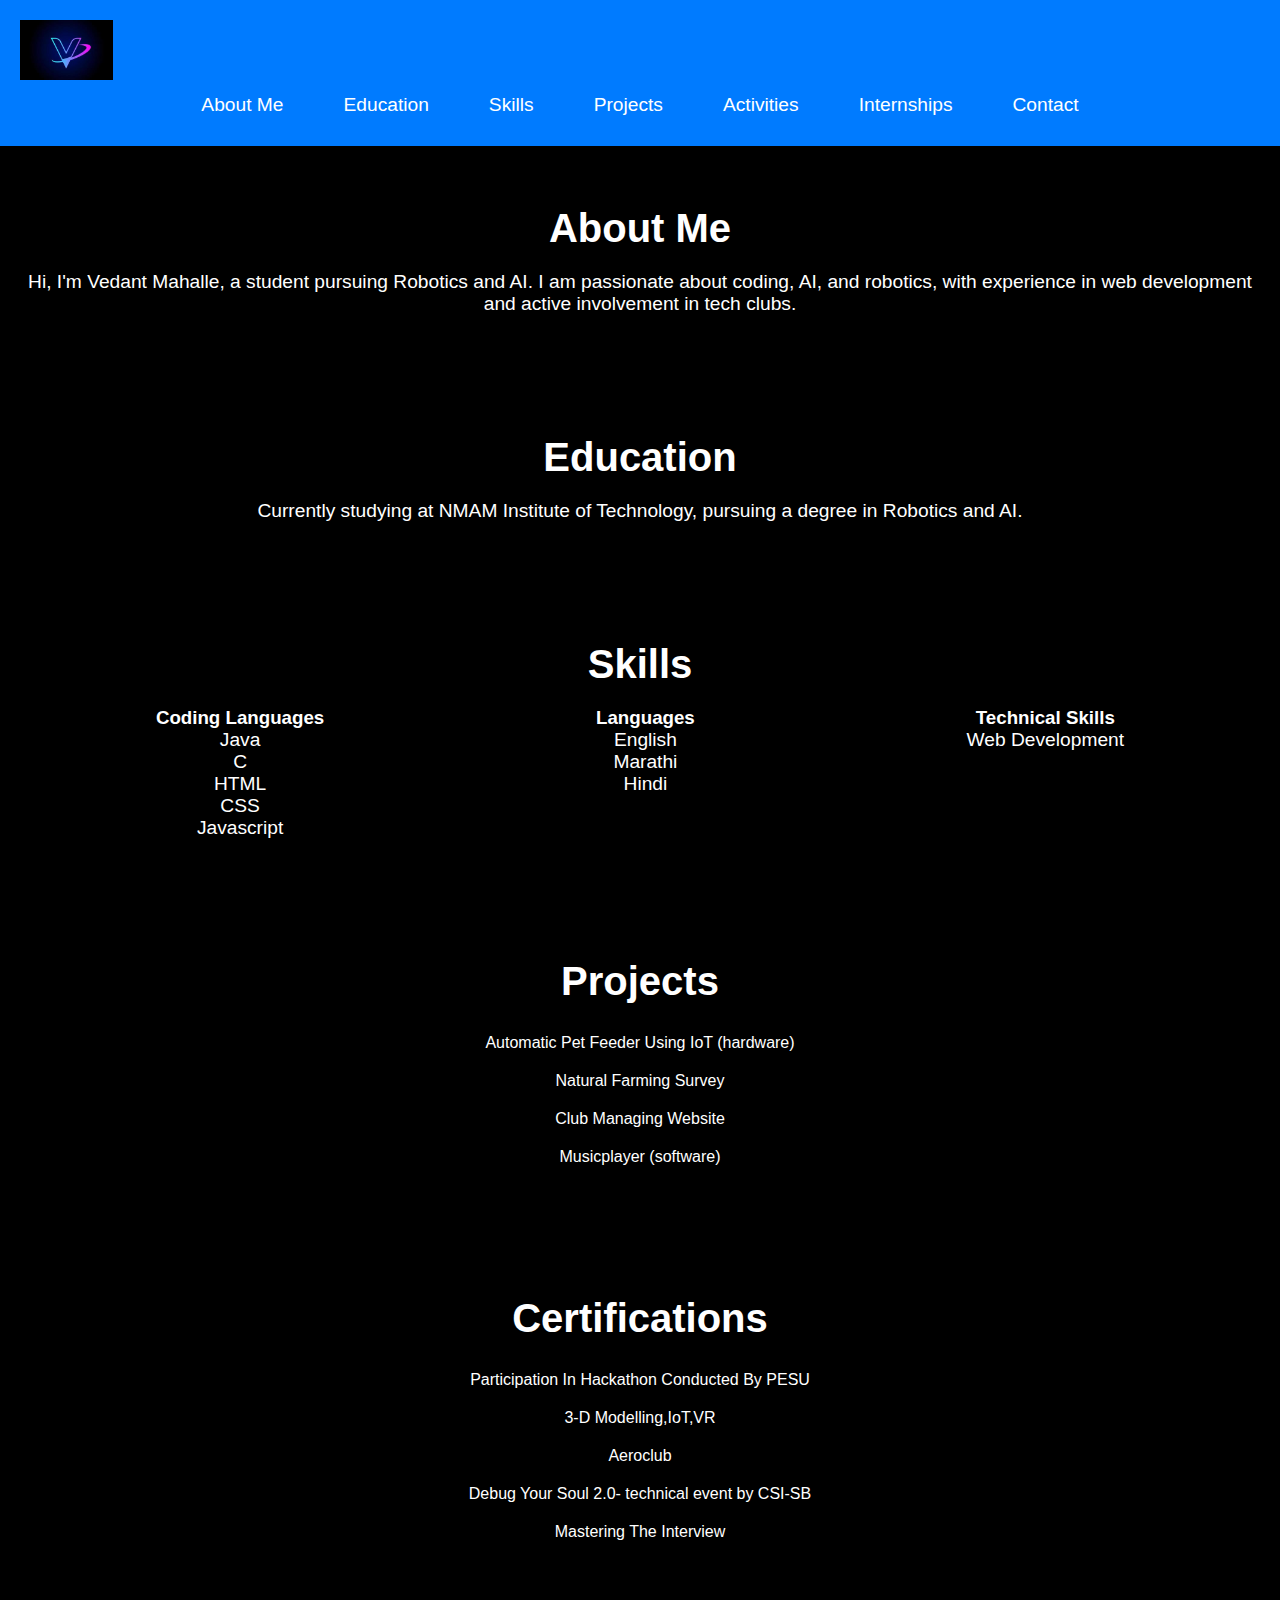
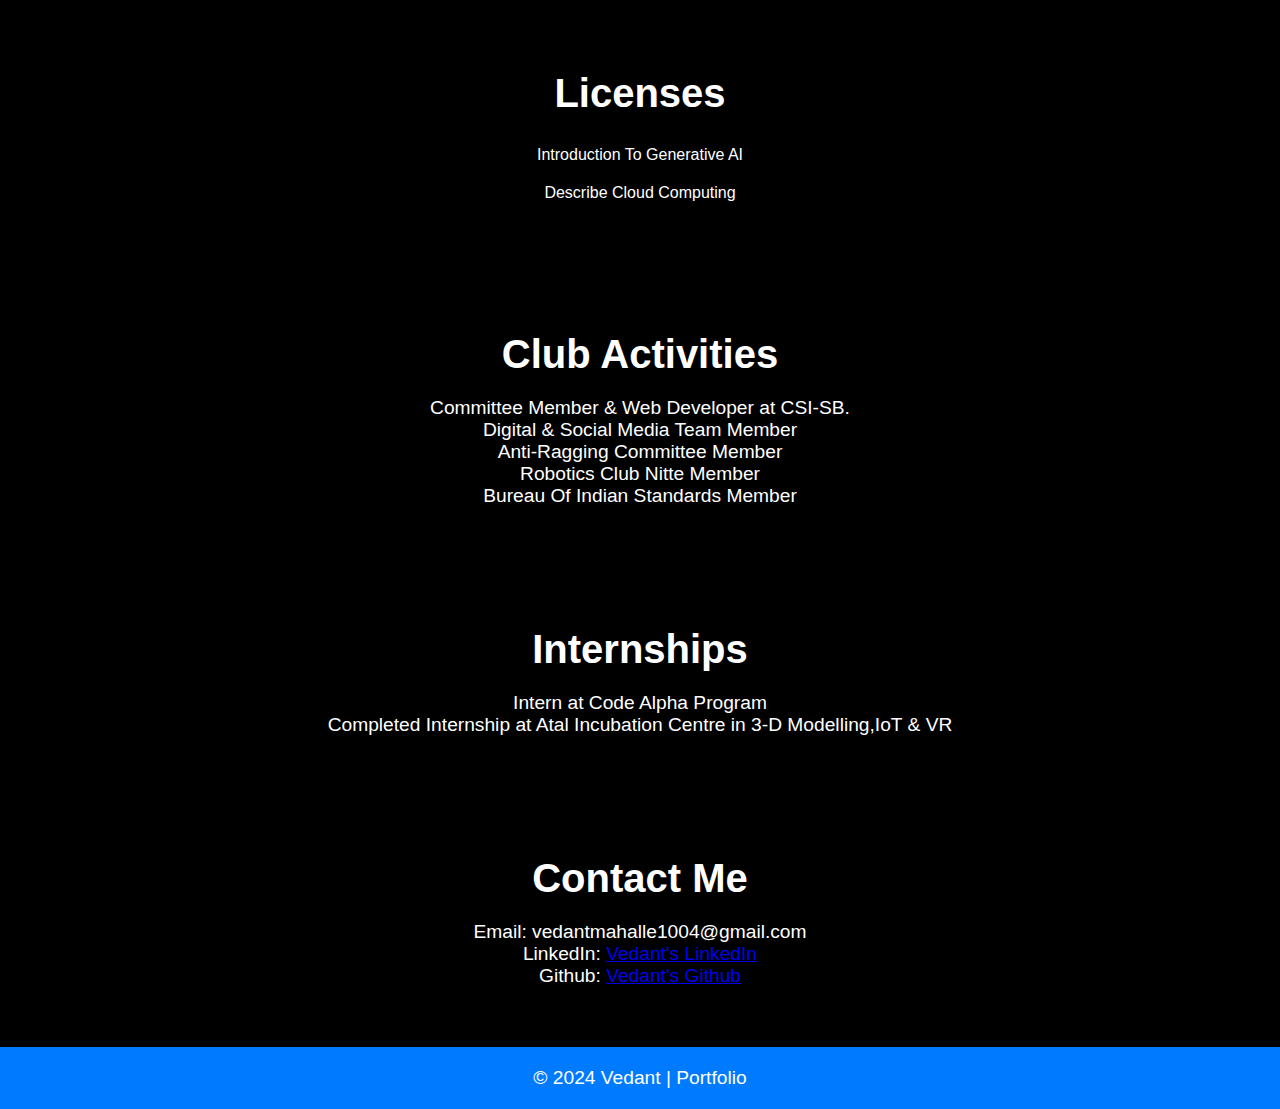
<file: index.html>
<!DOCTYPE html>
<html lang="en">
<head>
    <meta charset="UTF-8">
    <meta name="viewport" content="width=device-width, initial-scale=1.0">
    <title>My Portfolio</title>
    <link rel="stylesheet" href="style.css">
</head>
<body>
    <header>
        <nav>
            <a href="index.html"><img src="vedant.jpg" alt="Logo" class="logo"></a>
            <ul>
                <li><a href="#about">About Me</a></li>
                <li><a href="#education">Education</a></li>
                <li><a href="#skills">Skills</a></li>
                <li><a href="#projects">Projects</a></li>
                <li><a href="#activities">Activities</a></li>
                <li><a href="#internships">Internships</a></li>
                <li><a href="#contact">Contact</a></li>
            </ul>
        </nav>
    </header>

    <section id="about" class="section">
        <h1>About Me</h1>
        <p>Hi, I'm Vedant Mahalle, a student pursuing Robotics and AI. I am passionate about coding, AI, and robotics, with experience in web development and active involvement in tech clubs.</p>
    </section>

    <section id="education" class="section">
        <h2>Education</h2>
        <p>Currently studying at NMAM Institute of Technology, pursuing a degree in Robotics and AI.</p>
    </section>

    <section id="skills" class="section">
        <h2>Skills</h2>
        <div class="skills-container">
            <div class="skill-category">
                <h3>Coding Languages</h3>
                <p>Java</p>
                <p>C</p>
                <p>HTML</p>
                <p>CSS</p>
                <p>Javascript</p>
            </div>
            <div class="skill-category">
                <h3>Languages</h3>
                <p>English</p>
                <p>Marathi</p>
                <p>Hindi</p>
            </div>
            <div class="skill-category">
                <h3>Technical Skills</h3>
                <p>Web Development</p>
            </div>
        </div>
    </section>

    <section id="projects" class="section">
        <h2>Projects</h2>
        <ul>
            <li>Automatic Pet Feeder Using IoT (hardware)</li>
            <li>Natural Farming Survey</li>
            <li>Club Managing Website</li>
            <li>Musicplayer (software)</li>
        </ul>
    </section>
    <section id="certifications" class="section">
        <h2>Certifications</h2>
        <ul>
            <li>Participation In Hackathon Conducted By PESU</li>
            <li>3-D Modelling,IoT,VR</li>
            <li>Aeroclub</li>
            <li>Debug Your Soul 2.0- technical event by CSI-SB</li>
            <li>Mastering The Interview</li>
        </ul>
    </section>
    <section id="license" class="section">
        <h2>Licenses</h2>
        <ul>
            <li>Introduction To Generative AI</li>
            <li>Describe Cloud Computing</li>
        </ul>
    </section>

    <section id="activities" class="section">
        <h2>Club Activities</h2>
        <p>Committee Member & Web Developer at CSI-SB.</p>
        <p>Digital & Social Media Team Member</p>
        <p>Anti-Ragging Committee Member</p>
        <p>Robotics Club Nitte Member</p>
        <p>Bureau Of Indian Standards Member</p>
    </section>

    <section id="internships" class="section">
        <h2>Internships</h2>
        <p>Intern at Code Alpha Program</p>
        <p>Completed Internship at Atal Incubation Centre in 3-D Modelling,IoT & VR</p>
    </section>

    <section id="contact" class="section">
        <h2>Contact Me</h2>
        <p>Email: vedantmahalle1004@gmail.com</p>
        <p>LinkedIn: <a href="https://www.linkedin.com/in/vedant-mahalle-b217b4290" target="_blank">Vedant's LinkedIn</a></p>
        <p>Github: <a href="https://github.com/Vedant10Mahalle" target="_blank">Vedant's Github</a></p>
    </section>

    <footer>
        <p>&copy; 2024 Vedant | Portfolio</p>
    </footer>

    <script src="scripts.js"></script>
</body>
</html>
</file>
<file: style.css>
.logo {
    height: 60px;  /* Adjust the height as needed */
    width: auto;
    display: inline-block;
    margin-right: 11111px;  /* Space between the logo and the navigation */
    vertical-align: left;
}
* {
    margin: 0;
    padding: 0;
    box-sizing: border-box;
}

body {
    font-family: Arial, sans-serif;
    background-color: #000; /* Black background */
    color: #fff; /* White text */
}

header {
    background-color: #007BFF; /* Blue */
    padding: 20px;
    text-align: center;
}

nav ul {
    list-style: none;
    display: flex;
    justify-content: center;
}

nav ul li {
    margin: 0 20px;
}

nav ul li a {
    color: white;
    text-decoration: none;
    font-size: 1.2em;
}

.section {
    padding: 60px 20px;
    text-align: center;
}

h1, h2 {
    font-size: 2.5em;
    margin-bottom: 20px;
}

p {
    font-size: 1.2em;
}

ul {
    list-style-type: none;
    padding: 0;
}

ul li {
    padding: 10px;
}

.skills-container {
    display: flex;
    justify-content: space-around;
}

.skill-bar {
    background: #333;
    border-radius: 25px;
    width: 100%;
    margin: 10px 0;
}

.skill-bar-inner {
    background-color: #007BFF;
    height: 25px;
    width: 0; /* Start at 0% and expand with JS */
    border-radius: 25px;
    transition: width 1s ease-in-out;
}

footer {
    background-color: #007BFF;
    padding: 20px;
    text-align: center;
    color: white;
}

@media (max-width: 768px) {
    nav ul {
        flex-direction: column;
    }
    
    .skills-container {
        flex-direction: column;
    }
}
</file>
